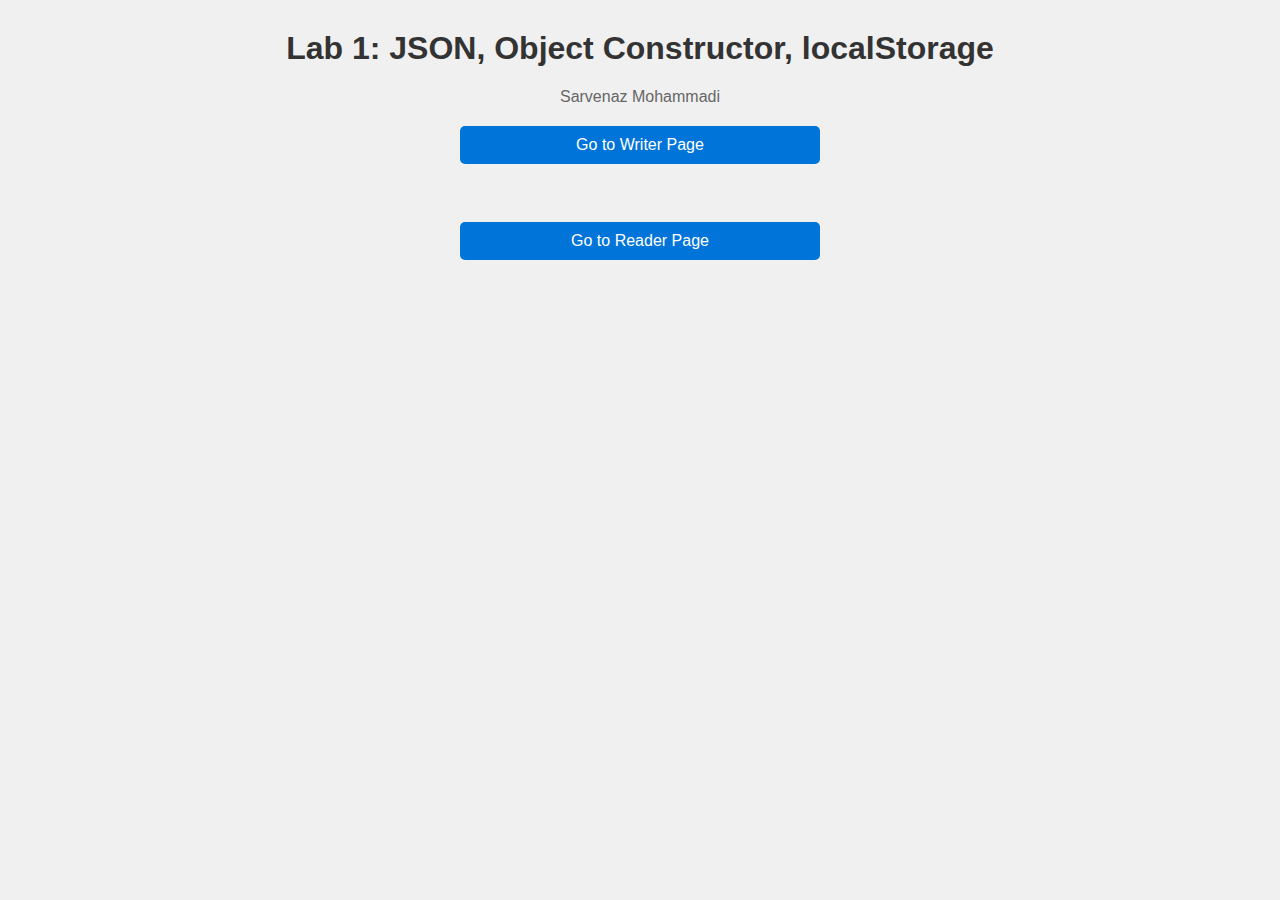
<file: index.html>
<!DOCTYPE html>
<html lang="en">
<head>
    <meta charset="UTF-8">
    <meta name="viewport" content="width=device-width, initial-scale=1.0">
    <title>Lab 1: JSON, Object Constructor, localStorage</title>
    <!-- Link to the external CSS file -->
    <link rel="stylesheet" type="text/css" href="index.css">
</head>
<body>
    <h1>Lab 1: JSON, Object Constructor, localStorage</h1>
    <p>Sarvenaz Mohammadi</p>
    <a href="writer.html">Go to Writer Page</a>
    <br>
    <a href="reader.html">Go to Reader Page</a>
    <script type="module" src="writer.js"></script>
    <script type="module" src="reader.js"></script>
</body>
</html>
</file>
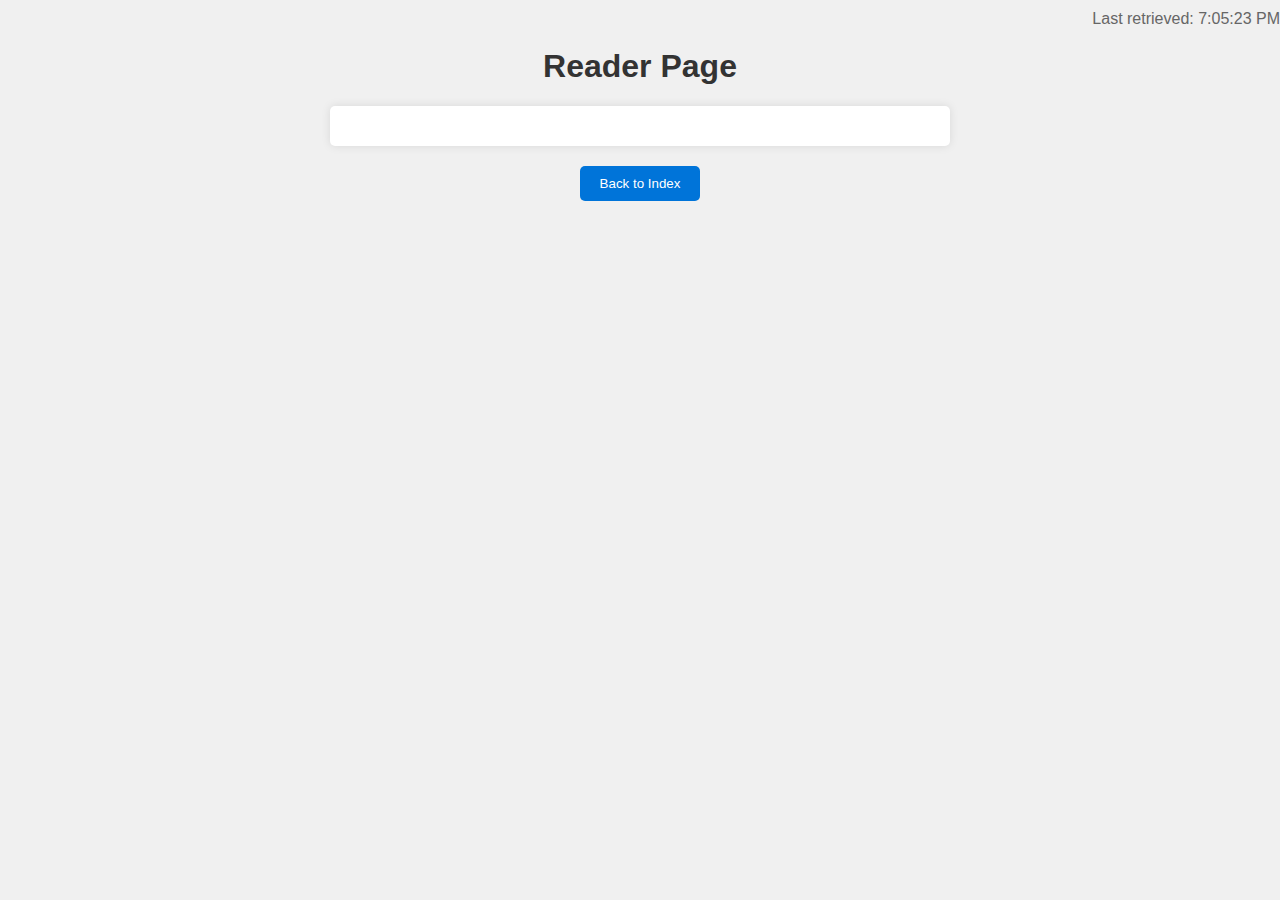
<file: reader.html>
<!DOCTYPE html>
<html lang="en">
<head>
    <meta charset="UTF-8">
    <meta name="viewport" content="width=device-width, initial-scale=1.0">
    <title>Reader Page</title>
    <link rel="stylesheet" type="text/css" href="reader.css">
</head>
<body>
    <p id="lastRetrieveTime">Last retrieved: Never</p>
    <h1>Reader Page</h1>
    
    <ul id="noteList">
        <!-- Notes will be displayed here -->
    </ul>
    
    <!-- Back button to redirect to index.html -->
    <button id="backButton">Back to Index</button>

    <!-- Include the external JavaScript file at the end of the body -->
    <script type="module" src="reader.js"></script>
</body>
</html>
</file>
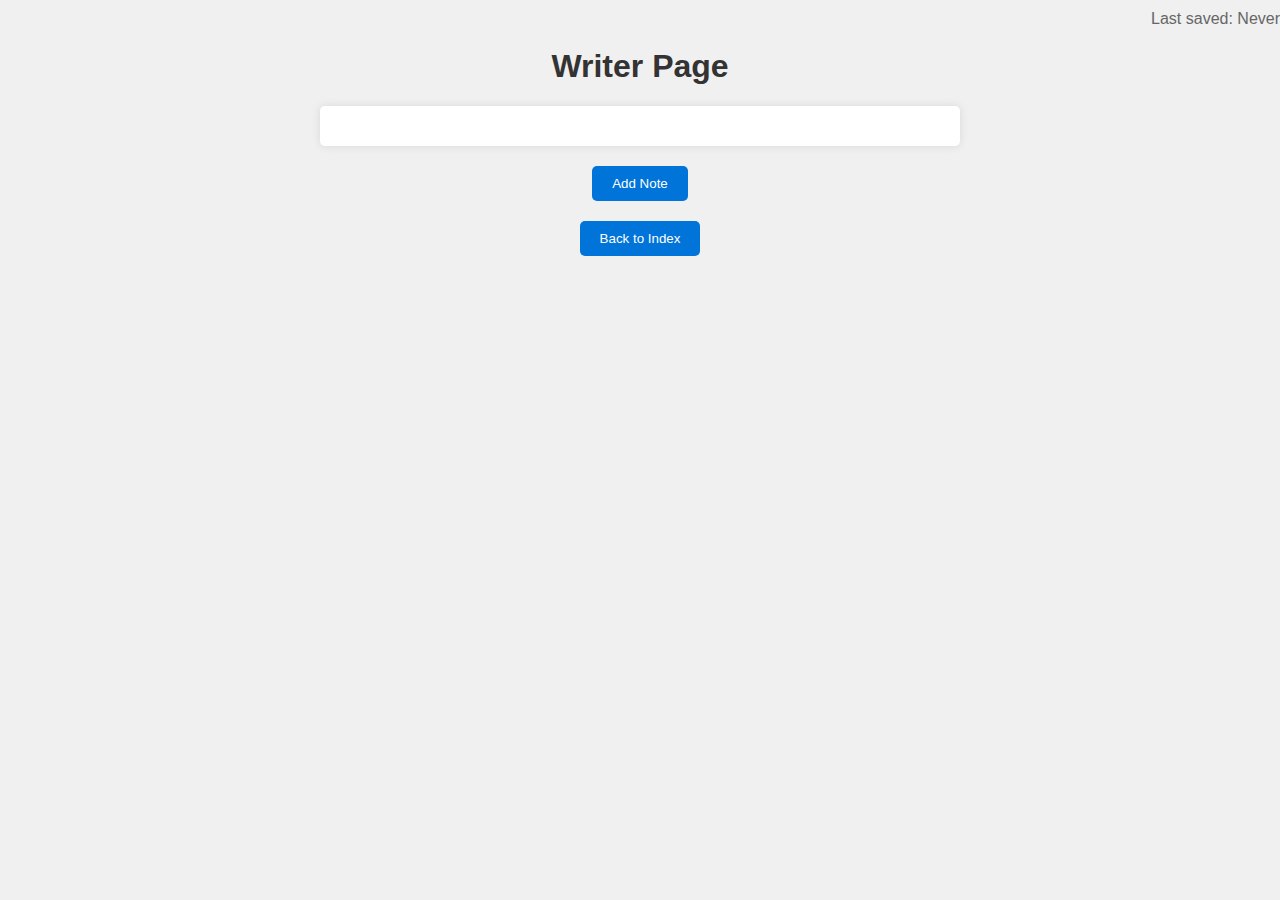
<file: writer.html>
<!DOCTYPE html>
<html lang="en">
<head>
    <!-- ... (head content) ... -->
    <title>Writer Page</title>
    <link rel="stylesheet" type="text/css" href="writer.css">
</head>
<body>
    <p id="lastSaveTime">Last saved: Never</p>
    <h1>Writer Page</h1>
    
    <div id="notesContainer">
        <!-- Notes will be displayed here -->
    </div>
    <button id="addNoteButton">Add Note</button>
    
    
    <!-- Back button to redirect to index.html -->
    <button id="backButton">Back to Index</button>

    <!-- Include the external JavaScript file at the end of the body -->
    <script type="module" src="writer.js"></script>
</body>
</html>
</file>
<file: index.css>
body {
    font-family: Arial, sans-serif;
    background-color: #f0f0f0;
    margin: 0;
    padding: 0;
}

h1 {
    text-align: center;
    margin-top: 30px;
    color: #333;
}

p {
    text-align: center;
    color: #666;
}

a {
    display: block;
    text-align: center;
    margin: 20px auto;
    padding: 10px 20px;
    width: 25%;
    background-color: #0074D9;
    color: white;
    text-decoration: none;
    border-radius: 5px;
    transition: background-color 0.3s ease;
}

a:hover {
    background-color: #0056b3;}
</file>
<file: reader.css>
/* styles.css */
body {
    font-family: Arial, sans-serif;
    background-color: #f0f0f0;
    margin: 0;
    padding: 0;
}

h1 {
    text-align: center;
    margin-top: 20px;
    color: #333;
}

ul#noteList {
    max-width: 600px;
    margin: 0 auto;
    padding: 20px;
    background-color: white;
    border-radius: 5px;
    box-shadow: 0 0 10px rgba(0, 0, 0, 0.1);
    list-style: none;
    padding-left: 0;
}

li {
    border: 1px solid #ccc;
    border-radius: 5px;
    margin-bottom: 10px;
    padding: 10px;
    background-color: #fff;
}

button {
    display: block;
    margin: 20px auto;
    padding: 10px 20px;
    background-color: #0074D9;
    color: white;
    border: none;
    border-radius: 5px;
    cursor: pointer;
    transition: background-color 0.3s ease;
}

button:hover {
    background-color: #0056b3;
}

#lastRetrieveTime {
    text-align: right;
    margin-top: 10px;
    color: #666;
}
</file>
<file: writer.css>
/* styles.css */
body {
    font-family: Arial, sans-serif;
    background-color: #f0f0f0;
    margin: 0;
    padding: 0;
}

h1 {
    text-align: center;
    margin-top: 20px;
    color: #333;
}

button {
    display: block;
    margin: 20px auto;
    padding: 10px 20px;
    background-color: #0074D9;
    color: white;
    border: none;
    border-radius: 5px;
    cursor: pointer;
    transition: background-color 0.3s ease;
}

button:hover {
    background-color: #0056b3;
}

/* styles.css */
/* ... (previous styles) ... */

#notesContainer {
    max-width: 600px;
    margin: 0 auto;
    padding: 20px;
    background-color: white;
    border-radius: 5px;
    box-shadow: 0 0 10px rgba(0, 0, 0, 0.1);
    text-align: center; /* Center align the textareas and buttons within the container */
}

textarea {
    width: 100%;
    padding: 10px;
    margin-bottom: 10px;
    border: 1px solid #ccc;
    border-radius: 5px;
    text-align: left; /* Left-align the text within the textareas */
}


#lastSaveTime {
    text-align: right;
    margin-top: 10px;
    color: #666;
}
</file>
